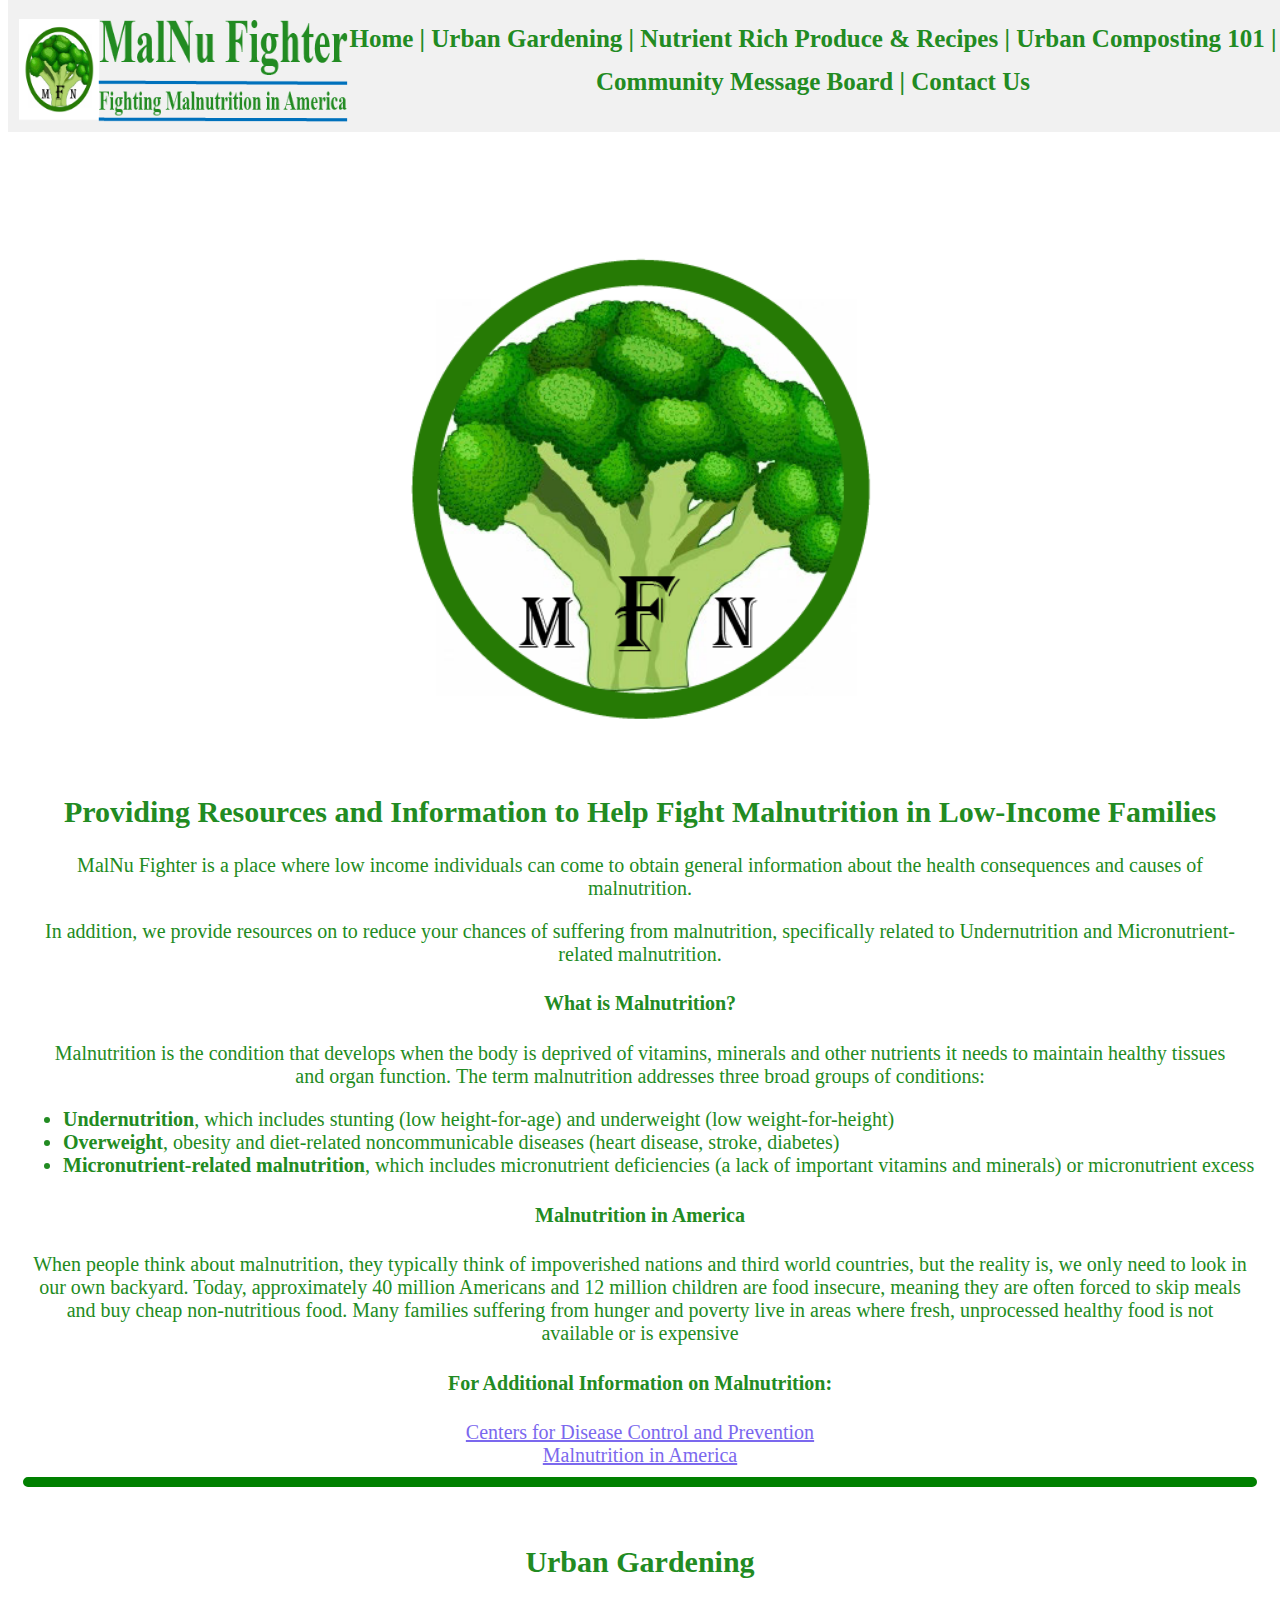
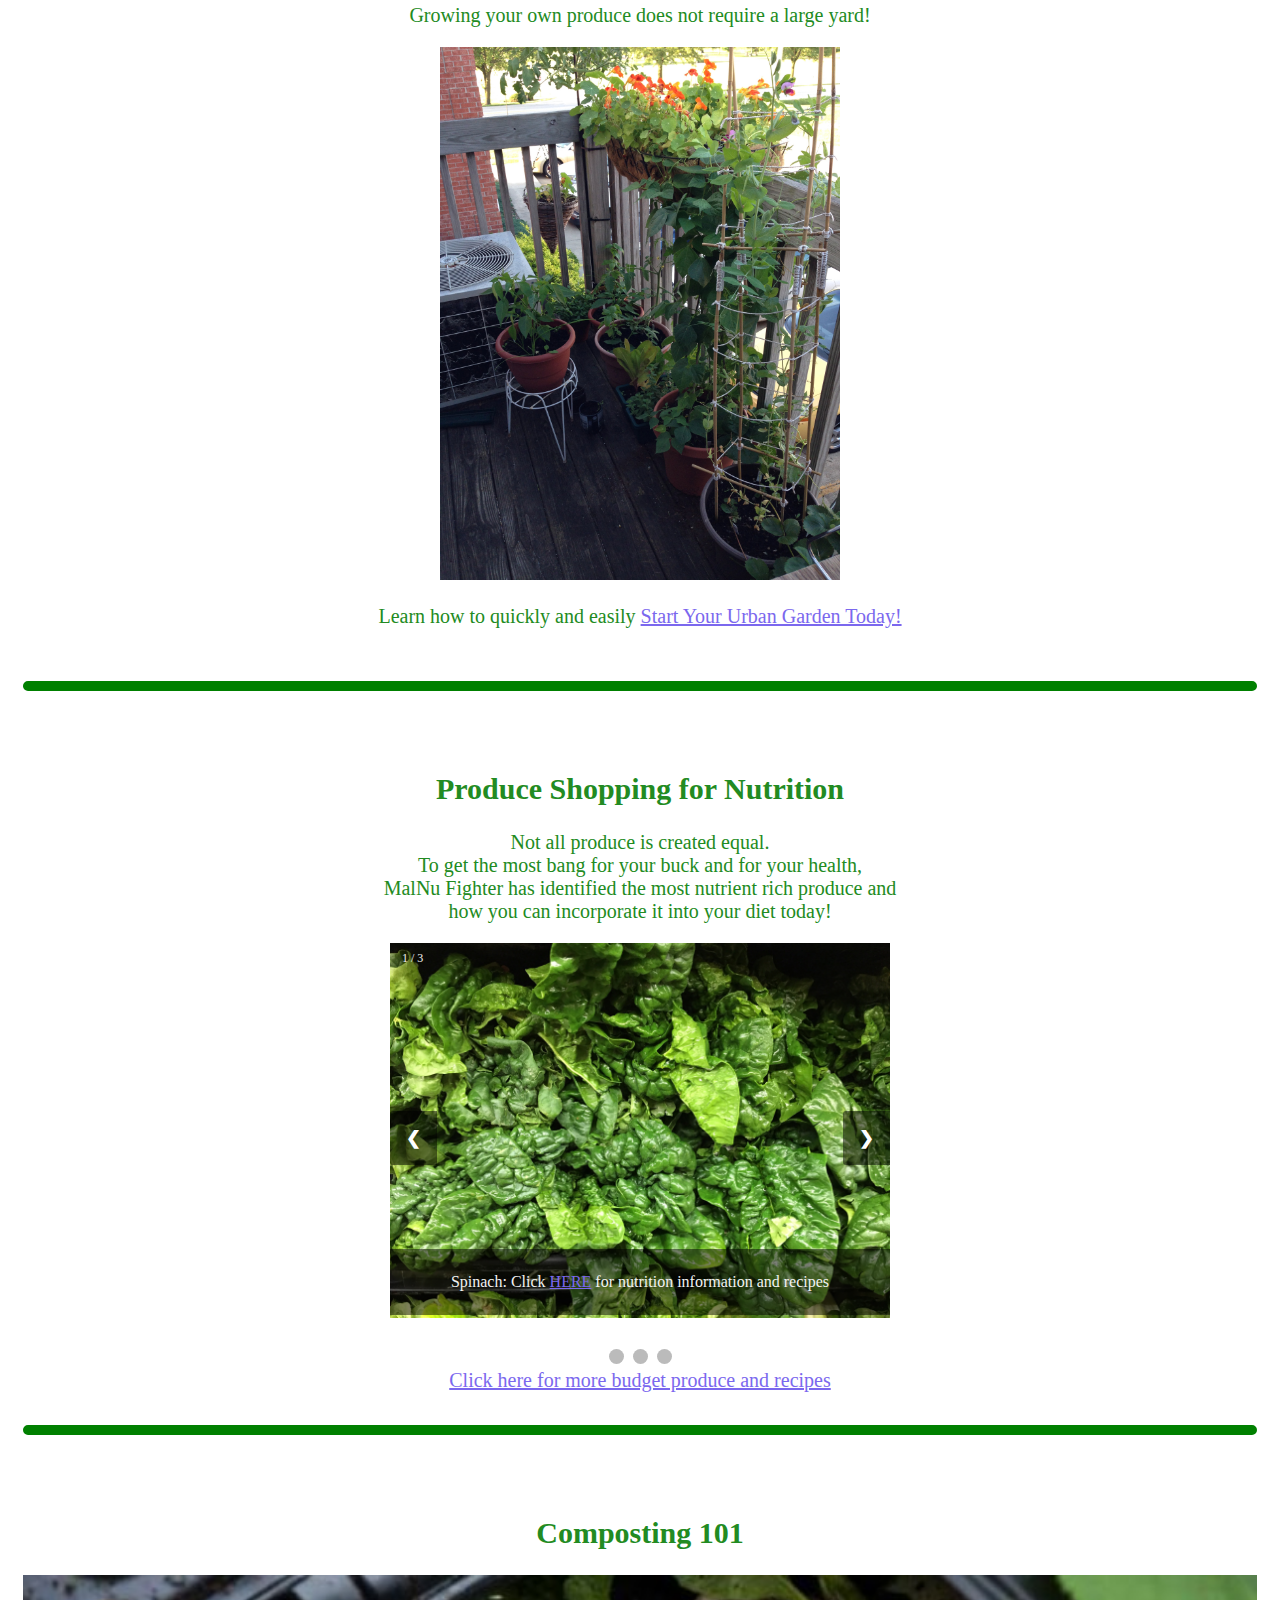
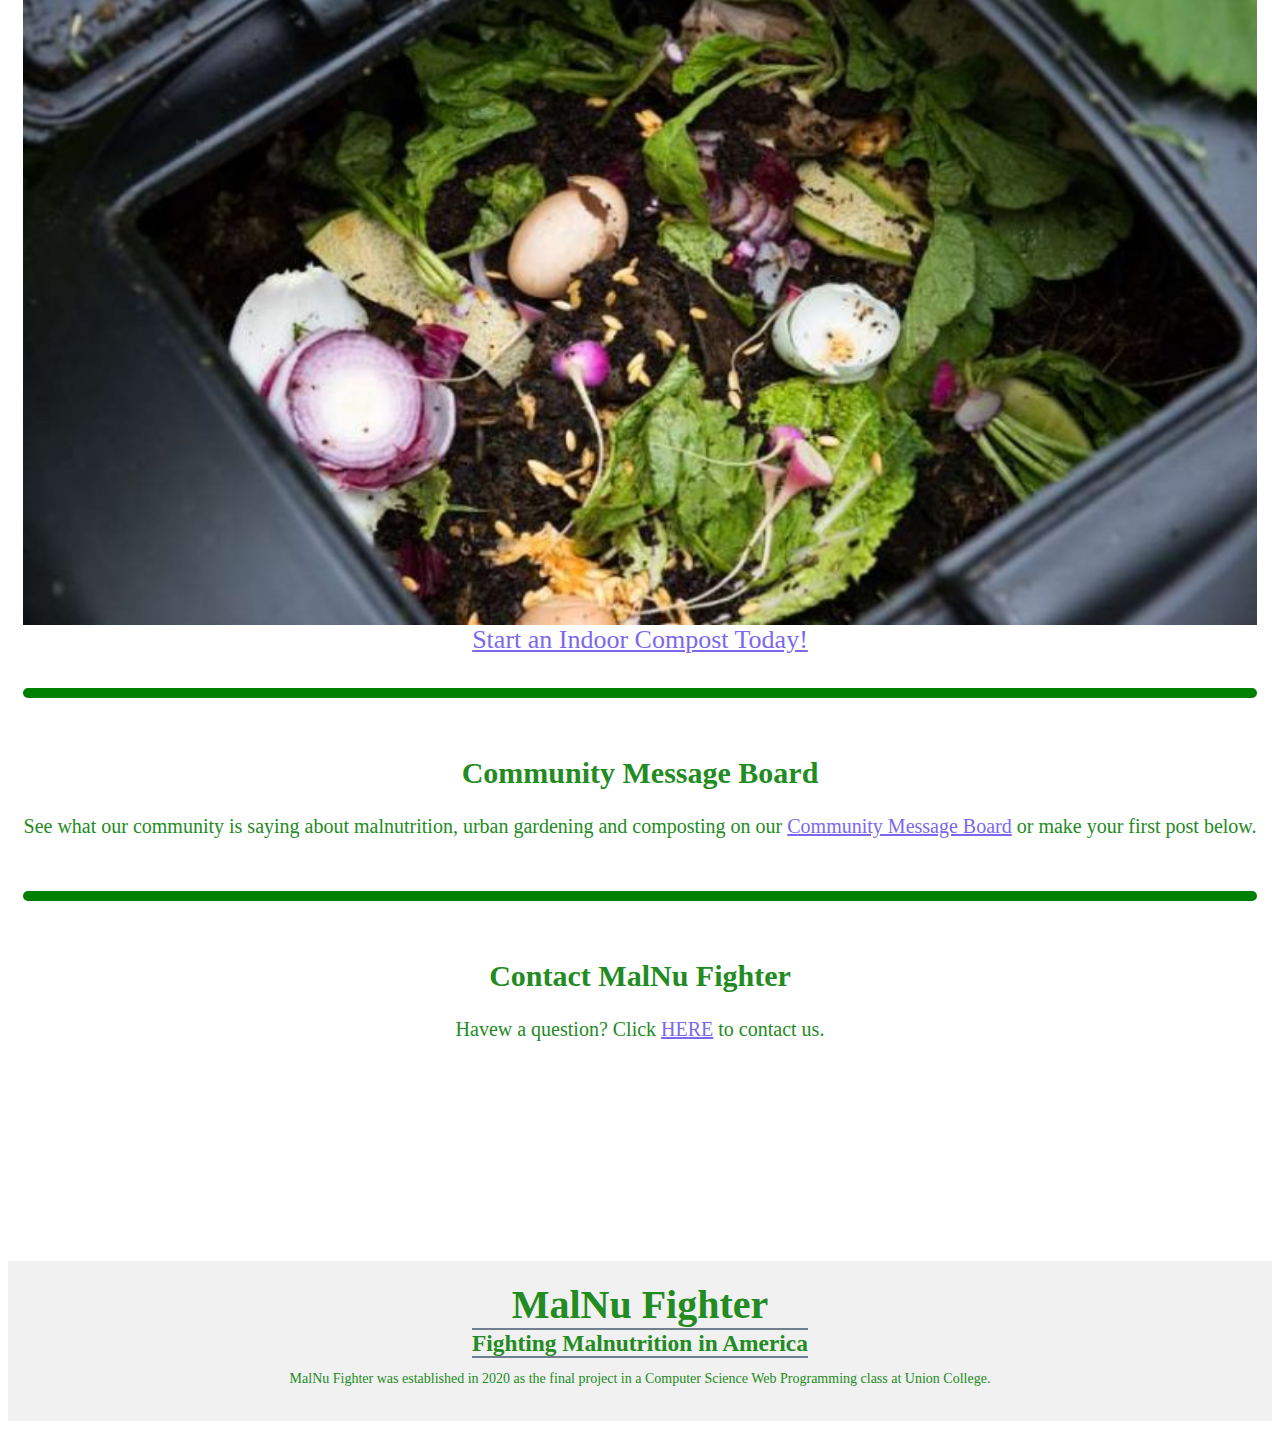
<file: MalNuFighter_Website/index.html>
<!DOCTYPE html>
<html lang="en">
<head>
    <meta charset="UTF-8">
    <title>MalNu Fighter</title>
    <link rel="icon" href="MalNu%20Logo.png">
    <meta name="viewport" content="width=device-width, initial-scale=1.0">
    <link href="FinalProject_MalNuFighter_Benjamin_May.css" rel="stylesheet">
    <script src="FinalProject_MalNuFighter_Benjamin_May.js"></script>
</head>
<body>
<header id="header">
    <img src="MalNu_NameLogo2.png" alt="MalNu Logo" class="floatLeft" id="logo" width="330">
    <!-- test content -->
    <div id="hideButton" class="hide">
        <div class="dropdown">
            <button onclick="myFunction()" class="dropbtn">Menu</button>
            <div id="myDropdown" class="dropdown-content">
                <a href="index.html">Home</a>
                <a href="urbanGardening.html">Urban Gardening</a>
                <a href="produce.html">Nutrient Rich Produce & Recipes</a>
                <a href="compost.html">Urban Composting 101</a>
                <a href="messageBoard.html">Community Message Board</a>
                <a href="http://localhost/contactm.php">Contact Us</a>
            </div>
        </div>
    </div>
    <div id="hideMenu">
        <div class="visibleMenu">
            <div id="myVisibleMenu" class="menu-content">
                <a href="index.html">Home |</a>
                <a href="urbanGardening.html">Urban Gardening |</a>
                <a href="produce.html">Nutrient Rich Produce & Recipes |</a>
                <a href="compost.html">Urban Composting 101 |</a>
                <a href="messageBoard.html">Community Message Board |</a>
                <a href="http://localhost/contactm.php">Contact Us</a>
            </div>
        </div>
    </div>
</header>
<main>
    <img src="MalNu%20Logo.png" alt="MalNu Fighter Logo" width="550">
    <div>
    <h2>Providing Resources and Information to Help Fight Malnutrition in Low-Income Families</h2>
    <p>MalNu Fighter is a place where low income individuals can come to obtain general information about the health
        consequences and causes of malnutrition.</p>
    <p>In addition, we provide resources on to reduce your chances of suffering from malnutrition,
        specifically related to Undernutrition and Micronutrient-related malnutrition.</p>
    <h4>What is Malnutrition?</h4>
    <p>Malnutrition is the condition that develops when the body is deprived of vitamins, minerals and other nutrients
        it needs to maintain healthy tissues and organ function. The term malnutrition addresses three broad groups
        of conditions:</p>
        <ul style="text-align: left">
            <li><strong>Undernutrition</strong>, which includes stunting (low height-for-age) and underweight
                (low weight-for-height)</li>
            <li><strong>Overweight</strong>, obesity and diet-related noncommunicable diseases
                (heart disease, stroke, diabetes)</li>
            <li><strong>Micronutrient-related malnutrition</strong>, which includes micronutrient deficiencies
                (a lack of important vitamins and minerals) or micronutrient excess</li>
        </ul>
    <h4>Malnutrition in America</h4>
    <p>When people think about malnutrition, they typically think of impoverished nations and third world countries,
        but the reality is, we only need to look in our own backyard. Today, approximately 40 million Americans and 12
        million children are food insecure, meaning they are often forced to skip meals and buy cheap non-nutritious
        food. Many families suffering from hunger and poverty live in areas where fresh, unprocessed healthy food is not
        available or is expensive </p>
    <h4>For Additional Information on Malnutrition:</h4>
        <a href="https://www.cdc.gov/obesity/data/adult.html" class="confirmation" target="_blank"
           onclick="return confirm('You are about to leave MalNu Fighter. Do you wish to continue?')">
            Centers for Disease Control and Prevention</a><br>
        <a href="https://www.focusforhealth.org/malnutrition/" class="confirmation" target="_blank"
           onclick="return confirm('You are about to leave MalNu Fighter. Do you wish to continue?')">
            Malnutrition in America</a>
    </div>
    <hr class="greenLine">
    <div>
        <br>
        <h2>Urban Gardening</h2>
        <p>Growing your own produce does not require a large yard!</p>
        <img src="urbanGarden1.jpg" alt="Urban Garden Pots" width="400"><br>
        <p>Learn how to quickly and easily <span><a href="urbanGardening.html">Start Your Urban Garden Today!</a>
        </span></p>
        <!-- Highlighted how-to urban gardening video (possibly cycling videos w/ topics) and link to how-to page -->
    </div>
    <br>
    <hr class="greenLine">
    <br>
    <div>
        <br>
        <h2>Produce Shopping for Nutrition</h2>
        <p>Not all produce is created equal.<br>To get the most bang for your buck and for your health,<br>MalNu Fighter
            has identified the most nutrient rich produce and<br>how you can incorporate it into your diet today!</p>
        <!-- Slideshow container -->
        <div class="slideshow-container">
            <!-- Full-width images with number and caption text -->
            <div class="mySlides fade" id="firstSlide">
                <div class="numbertext">1 / 3</div>
                <img src="Spinach.JPG" alt="spinach" style="width:100%">
                <div class="text">
                    <p>Spinach: Click <span><a href="produce.html#spinach">HERE</a></span>
                        for nutrition information and recipes</p>
                </div>
            </div>

            <div class="mySlides fade" id="secondSlide">
                <div class="numbertext">2 / 3</div>
                <img src="Carrots1.JPG" style="width:100%">
                <div class="text">
                    <p>Carrots: Click <span><a href="produce.html#carrots">HERE</a></span>
                        for nutrition information and recipes</p>
                </div>
            </div>

            <div class="mySlides fade" id="thirdSlide">
                <div class="numbertext">3 / 3</div>
                <img src="Broccoli.JPG" style="width:100%">
                <div class="text">
                    <p>Broccoli: Click <span><a href="produce.html#broccoli">HERE</a></span>
                        for nutrition information and recipes</p>
                </div>
            </div>

            <!-- Next and previous buttons -->
            <a class="prev" onclick="plusSlides(-1)">&#10094;</a>
            <a class="next" onclick="plusSlides(1)">&#10095;</a>
        </div>
        <br>

        <!-- The dots/circles -->
        <div style="text-align:center">
            <span class="dot" onclick="currentSlide(1)"></span>
            <span class="dot" onclick="currentSlide(2)"></span>
            <span class="dot" onclick="currentSlide(3)"></span>
        </div>
        <a href="produce.html">Click here for more budget produce and recipes</a><br>
    </div>
    <br>
    <hr class="greenLine">
    <br>
    <div>
        <br>
        <h2>Composting 101</h2>
        <div class="imgContainer">
            <!-- Image from https://www.greenandvibrant.com -->
            <img src="compostMain.jpg" alt="Composting" class="image" style="width:100%">
            <div class="imgMiddle">
                <div class="imgText"><p>Compost is the very best substrate for growing vegetables.<br>It is much better
                    than topsoil or potting soil and best of all, it's FREE!</p></div>
            </div>
        </div>
        <a href="compost.html" style="font-size: 26px">Start an Indoor Compost Today!</a>
    </div>
    <br>
    <hr class="greenLine">
    <br>
    <div>
        <h2>Community Message Board</h2>
        <p>See what our community is saying about malnutrition, urban gardening and composting on our
            <span><a href="messageBoard.html">Community Message Board</a></span> or make your first post below.</p>
    </div>
    <br>
    <hr class="greenLine">
    <br>
    <div>
        <h2>Contact MalNu Fighter</h2>
        <p>Havew a question? Click <a href="http://localhost/contactm.php">HERE</a> to contact us.</p>
    </div>
</main>
<footer>
    <h1>MalNu Fighter</h1>
    <h3>Fighting Malnutrition in America</h3>
    <p>MalNu Fighter was established in 2020 as the final project in a Computer Science Web Programming
    class at Union College.</p>
</footer>
</body>
</html>
</file>
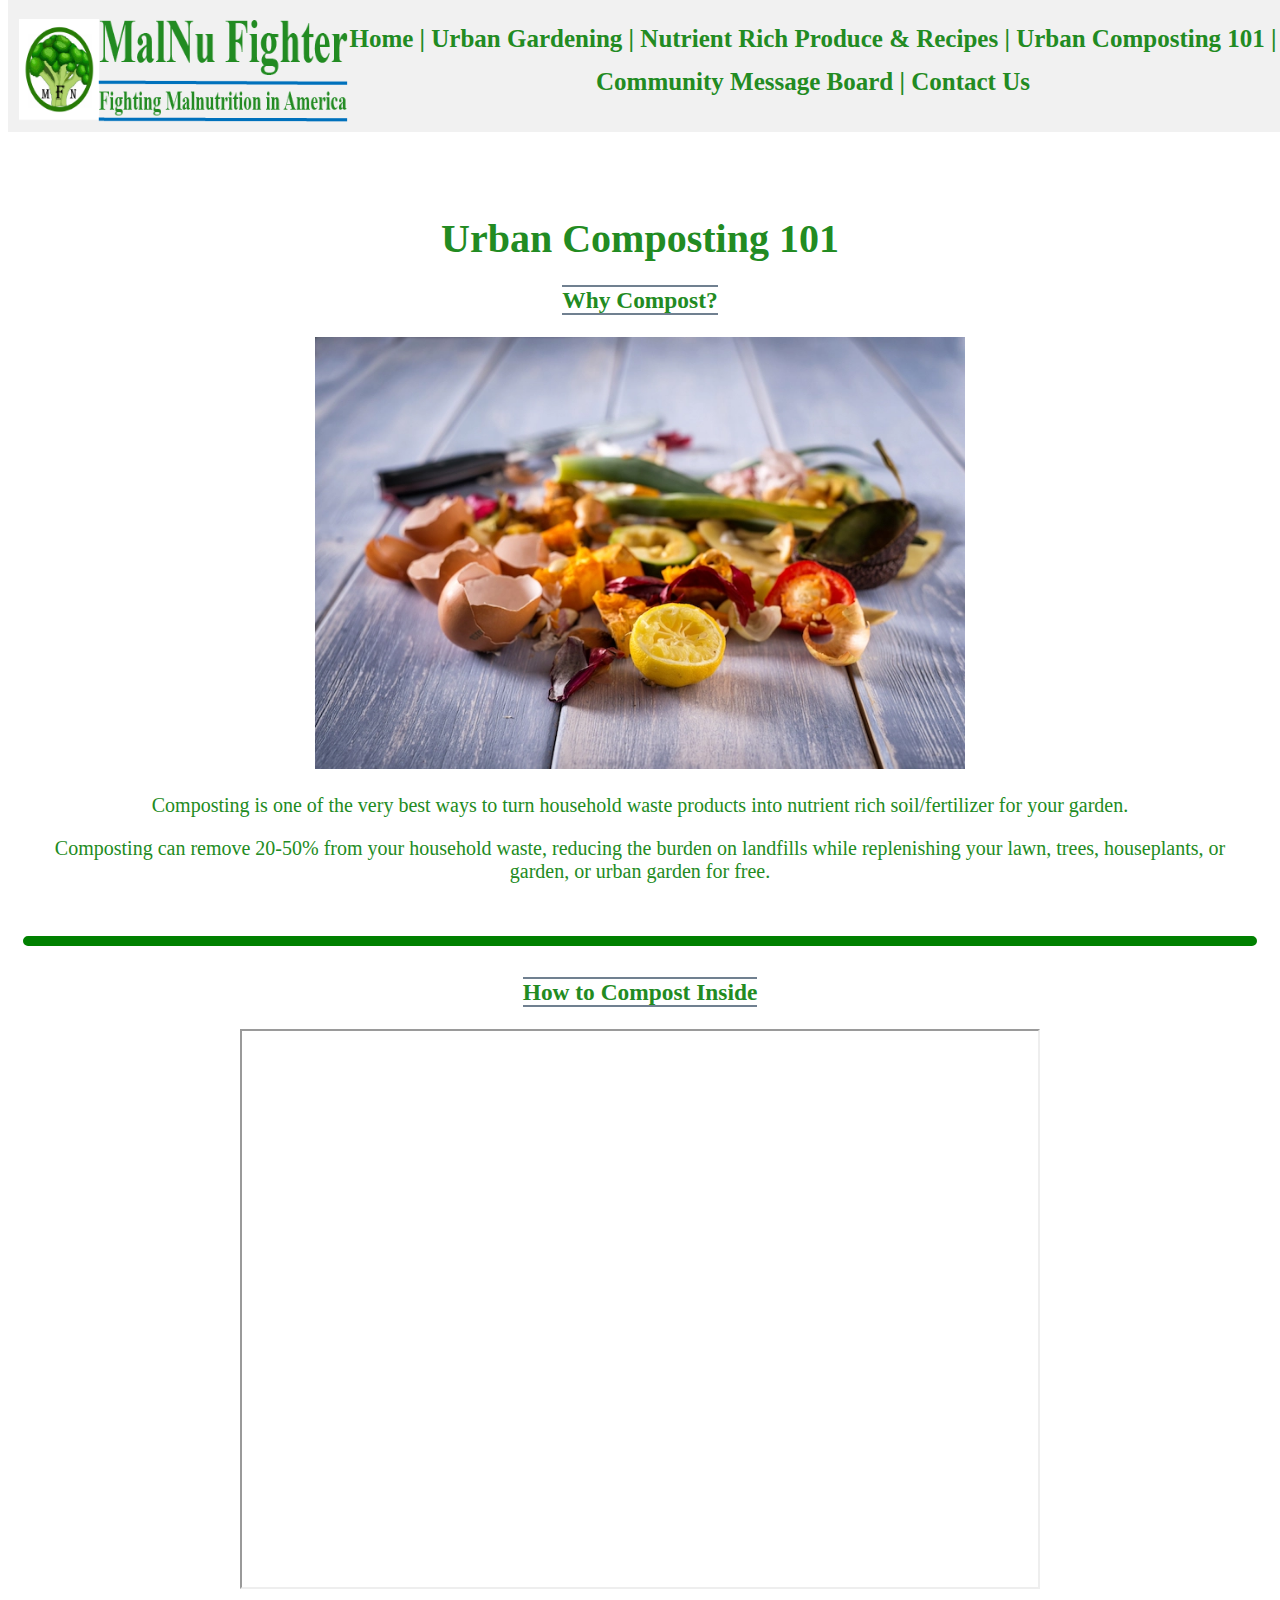
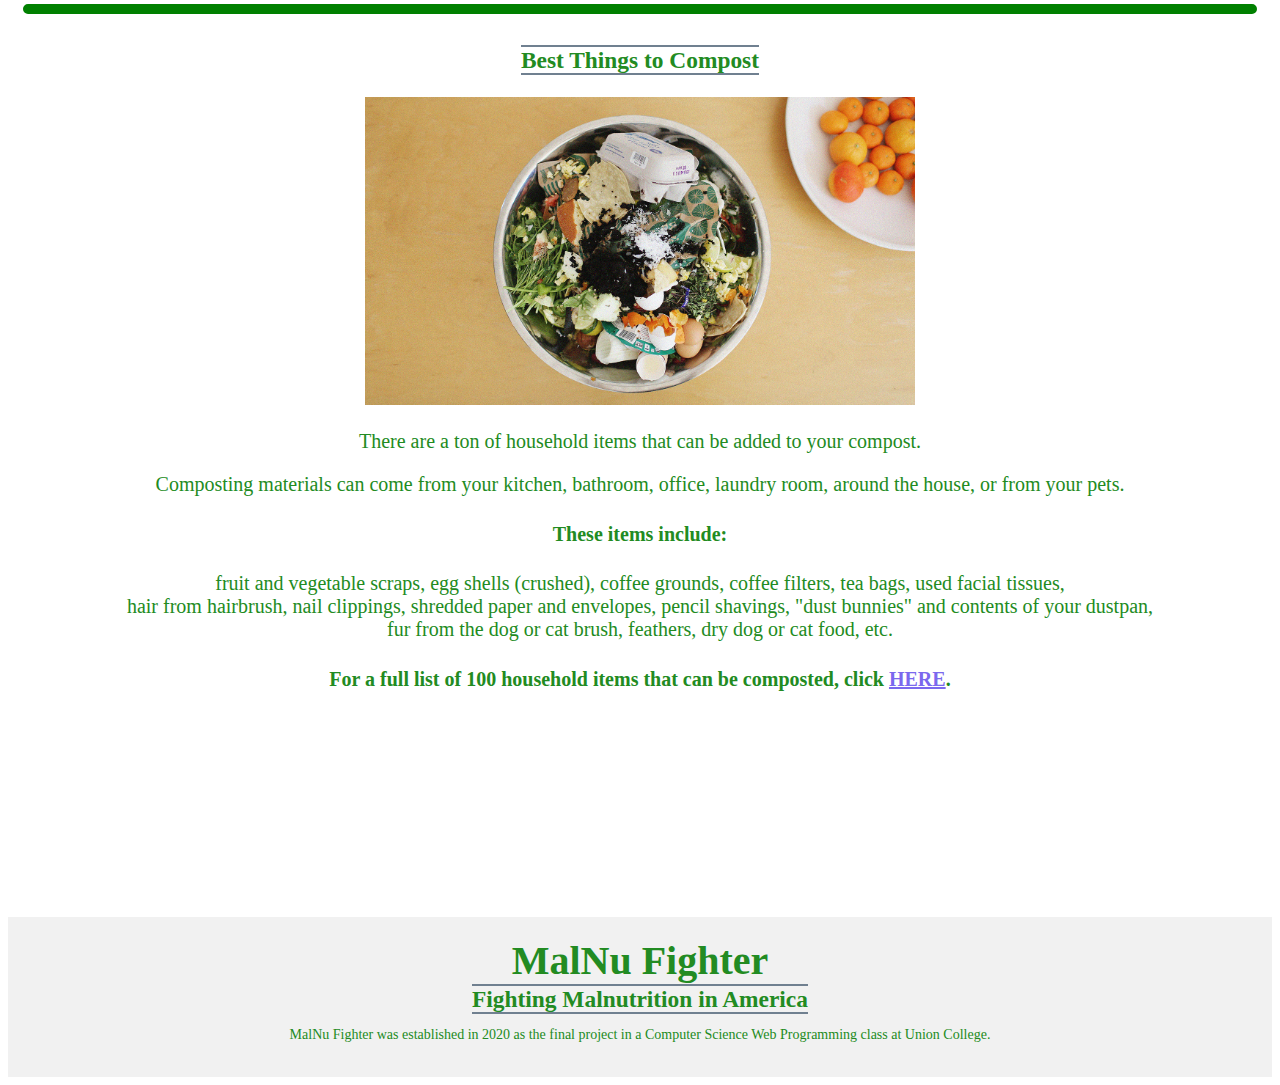
<file: MalNuFighter_Website/compost.html>
<!DOCTYPE html>
<html lang="en">
<head>
    <meta charset="UTF-8">
    <title>Urban Composting 101</title>
    <link rel="icon" href="MalNu%20Logo.png">
    <link href="FinalProject_MalNuFighter_Benjamin_May.css" rel="stylesheet">
    <script src="FinalProject_MalNuFighter_Benjamin_May.js"></script>
    <meta name="viewport" content="width=device-width, initial-scale=1.0">
</head>
<body>
<header id="header">
    <img src="MalNu_NameLogo2.png" alt="MalNu Logo" class="floatLeft" id="logo" width="330">
    <!-- test content -->
    <div id="hideButton" class="hide">
        <div class="dropdown">
            <button onclick="myFunction()" class="dropbtn">Menu</button>
            <div id="myDropdown" class="dropdown-content"> <!-- test content2 -->
                <a href="index.html">Home</a>
                <a href="urbanGardening.html">Urban Gardening</a>
                <a href="produce.html">Nutrient Rich Produce & Recipes</a>
                <a href="compost.html">Urban Composting 101</a>
                <a href="messageBoard.html">Community Message Board</a>
                <a href="http://localhost/contactm.php">Contact Us</a>
            </div>
        </div>
    </div>
    <!-- REMOVE IF MENU SWITCH DOES NOT WORK -->
    <div id="hideMenu">
        <div class="visibleMenu">
            <div id="myVisibleMenu" class="menu-content">
                <a href="index.html">Home |</a>
                <a href="urbanGardening.html">Urban Gardening |</a>
                <a href="produce.html">Nutrient Rich Produce & Recipes |</a>
                <a href="compost.html">Urban Composting 101 |</a>
                <a href="messageBoard.html">Community Message Board |</a>
                <a href="http://localhost/contactm.php">Contact Us</a>
            </div>
        </div>
    </div>
</header>
<main>
    <h1>Urban Composting 101</h1><br>
    <h3>Why Compost?</h3><br><br>
    <!-- Image from https://mymodernmet.com/austin-food-waste-law/ -->
    <img src="compostImage.jpg" alt="Compost" width="650">
    <p>Composting is one of the very best ways to turn household waste products into nutrient rich soil/fertilizer for
        your garden.</p>
    <p>Composting can remove 20-50% from your household waste, reducing the burden on landfills while replenishing
        your lawn, trees, houseplants, or garden, or urban garden for free.</p>
    <br>
    <hr class="greenLine">
    <br>
    <h3>How to Compost Inside</h3><br><br>
    <!-- VIDEO -->
    <iframe width="800" height="560" src="https://www.youtube.com/embed/Mt3jcW6iwQY"
            allow="accelerometer; autoplay; encrypted-media; gyroscope; picture-in-picture" allowfullscreen></iframe>
    <br>
    <hr class="greenLine">
    <br>
    <h3>Best Things to Compost</h3><br><br>
    <!-- Image from http://trashisfortossers.com/compost-lets-break-it-down-literally/ -->
    <img src="compostMaterials.jpg" alt="Compost Ingredients" width="550">
    <p>There are a ton of household items that can be added to your compost.</p>
    <p>Composting materials can come from your kitchen, bathroom, office, laundry room, around the house,
        or from your pets.</p>
    <h4>These items include:</h4>
    <p>fruit and vegetable scraps, egg shells (crushed), coffee grounds, coffee filters, tea bags, used facial tissues,
        <br>hair from hairbrush, nail clippings, shredded paper and envelopes, pencil shavings, "dust bunnies" and
        contents of your dustpan,<br>fur from the dog or cat brush, feathers, dry dog or cat food, etc.</p>
    <h4>For a full list of 100 household items that can be composted, click
        <a href="https://www.smallfootprintfamily.com/100-things-you-can-compost" class="confirmation" target="_blank"
           onclick="return confirm('You are about to leave MalNu Fighter. Do you wish to continue?')">HERE</a>.</h4>
</main>
<footer>
    <h1>MalNu Fighter</h1>
    <h3>Fighting Malnutrition in America</h3>
    <p>MalNu Fighter was established in 2020 as the final project in a Computer Science Web Programming
        class at Union College.</p>
</footer>
</body>
</html>
</file>
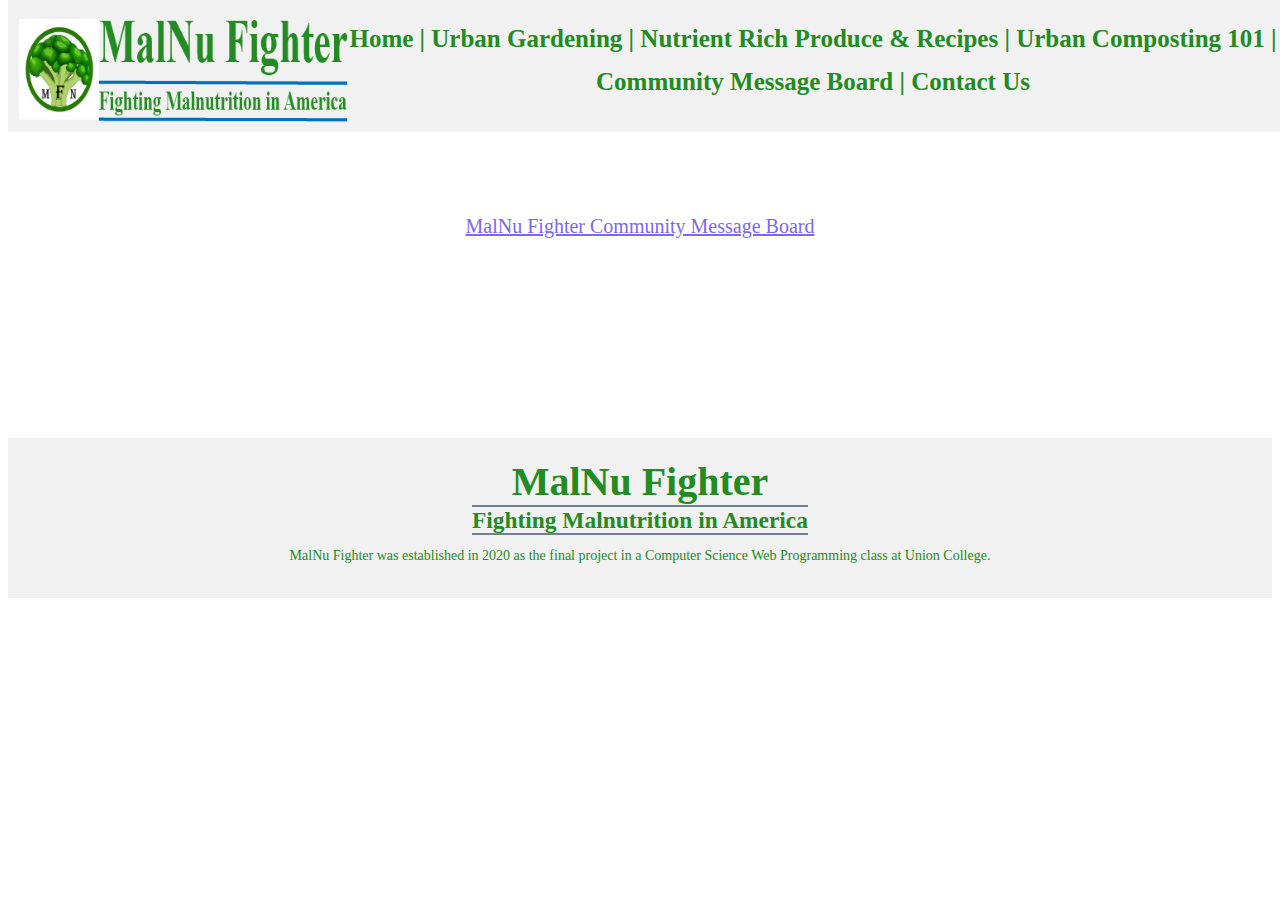
<file: MalNuFighter_Website/messageBoard.html>
<!DOCTYPE html>
<html lang="en">
<head>
    <meta charset="UTF-8">
    <title>Community Message Board</title>
    <link rel="icon" href="MalNu%20Logo.png">
    <link href="FinalProject_MalNuFighter_Benjamin_May.css" rel="stylesheet">
    <script src="FinalProject_MalNuFighter_Benjamin_May.js"></script>
    <meta name="viewport" content="width=device-width, initial-scale=1.0">
</head>
<body>
<header id="header">
    <img src="MalNu_NameLogo2.png" alt="MalNu Logo" class="floatLeft" id="logo" width="330">
    <!-- test content -->
    <div id="hideButton" class="hide">
        <div class="dropdown">
            <button onclick="myFunction()" class="dropbtn">Menu</button>
            <div id="myDropdown" class="dropdown-content">
                <a href="index.html">Home</a>
                <a href="urbanGardening.html">Urban Gardening</a>
                <a href="produce.html">Nutrient Rich Produce & Recipes</a>
                <a href="compost.html">Urban Composting 101</a>
                <a href="messageBoard.html">Community Message Board</a>
                <a href="http://localhost/contactm.php">Contact Us</a>
            </div>
        </div>
    </div>
    <div id="hideMenu">
        <div class="visibleMenu">
            <div id="myVisibleMenu" class="menu-content">
                <a href="index.html">Home |</a>
                <a href="urbanGardening.html">Urban Gardening |</a>
                <a href="produce.html">Nutrient Rich Produce & Recipes |</a>
                <a href="compost.html">Urban Composting 101 |</a>
                <a href="messageBoard.html">Community Message Board |</a>
                <a href="http://localhost/contactm.php">Contact Us</a>
            </div>
        </div>
    </div>
</header>
<main>
    <a id="nabblelink" href="http://community-message-board.196859.n8.nabble.com/">
        MalNu Fighter Community Message Board</a>
    <script src="http://community-message-board.196859.n8.nabble.com/embed/f1"></script>
</main>
<footer>
    <h1>MalNu Fighter</h1>
    <h3>Fighting Malnutrition in America</h3>
    <p>MalNu Fighter was established in 2020 as the final project in a Computer Science Web Programming
        class at Union College.</p>
</footer>
</body>
</html>
</file>
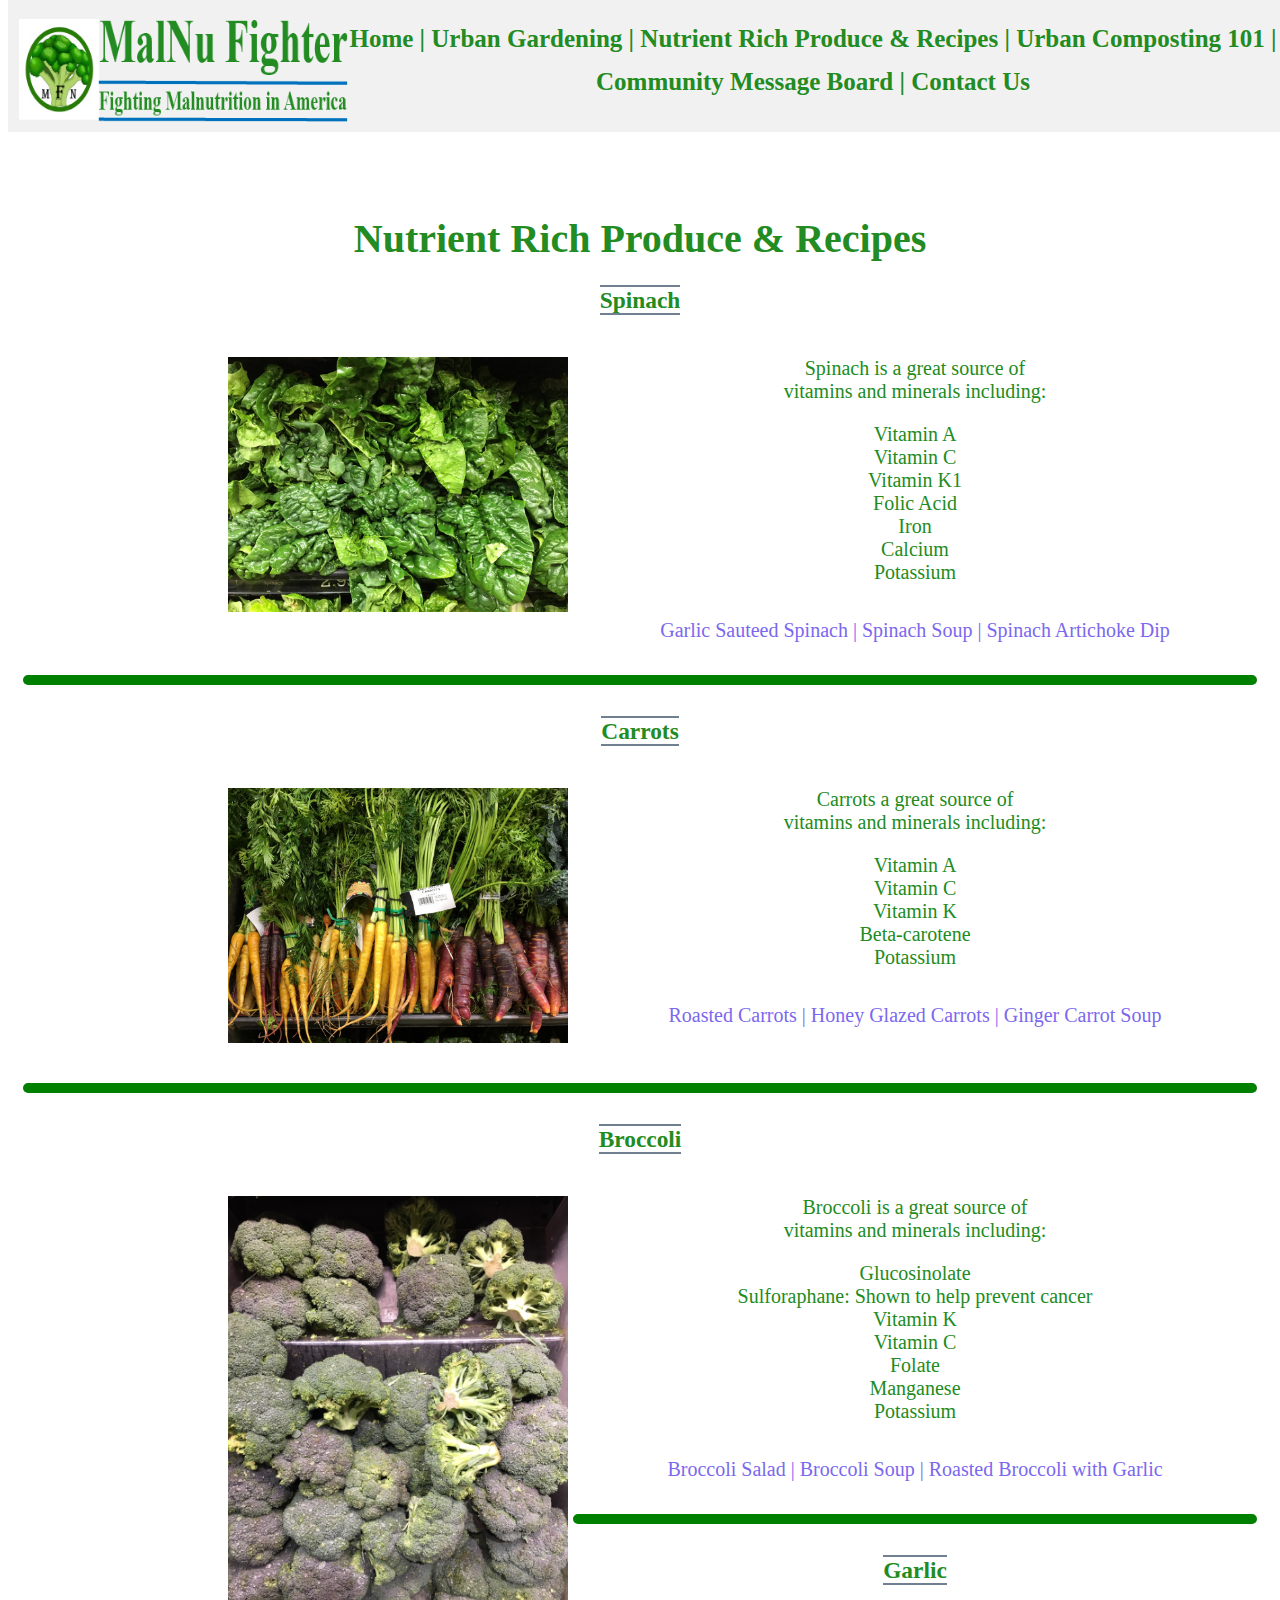
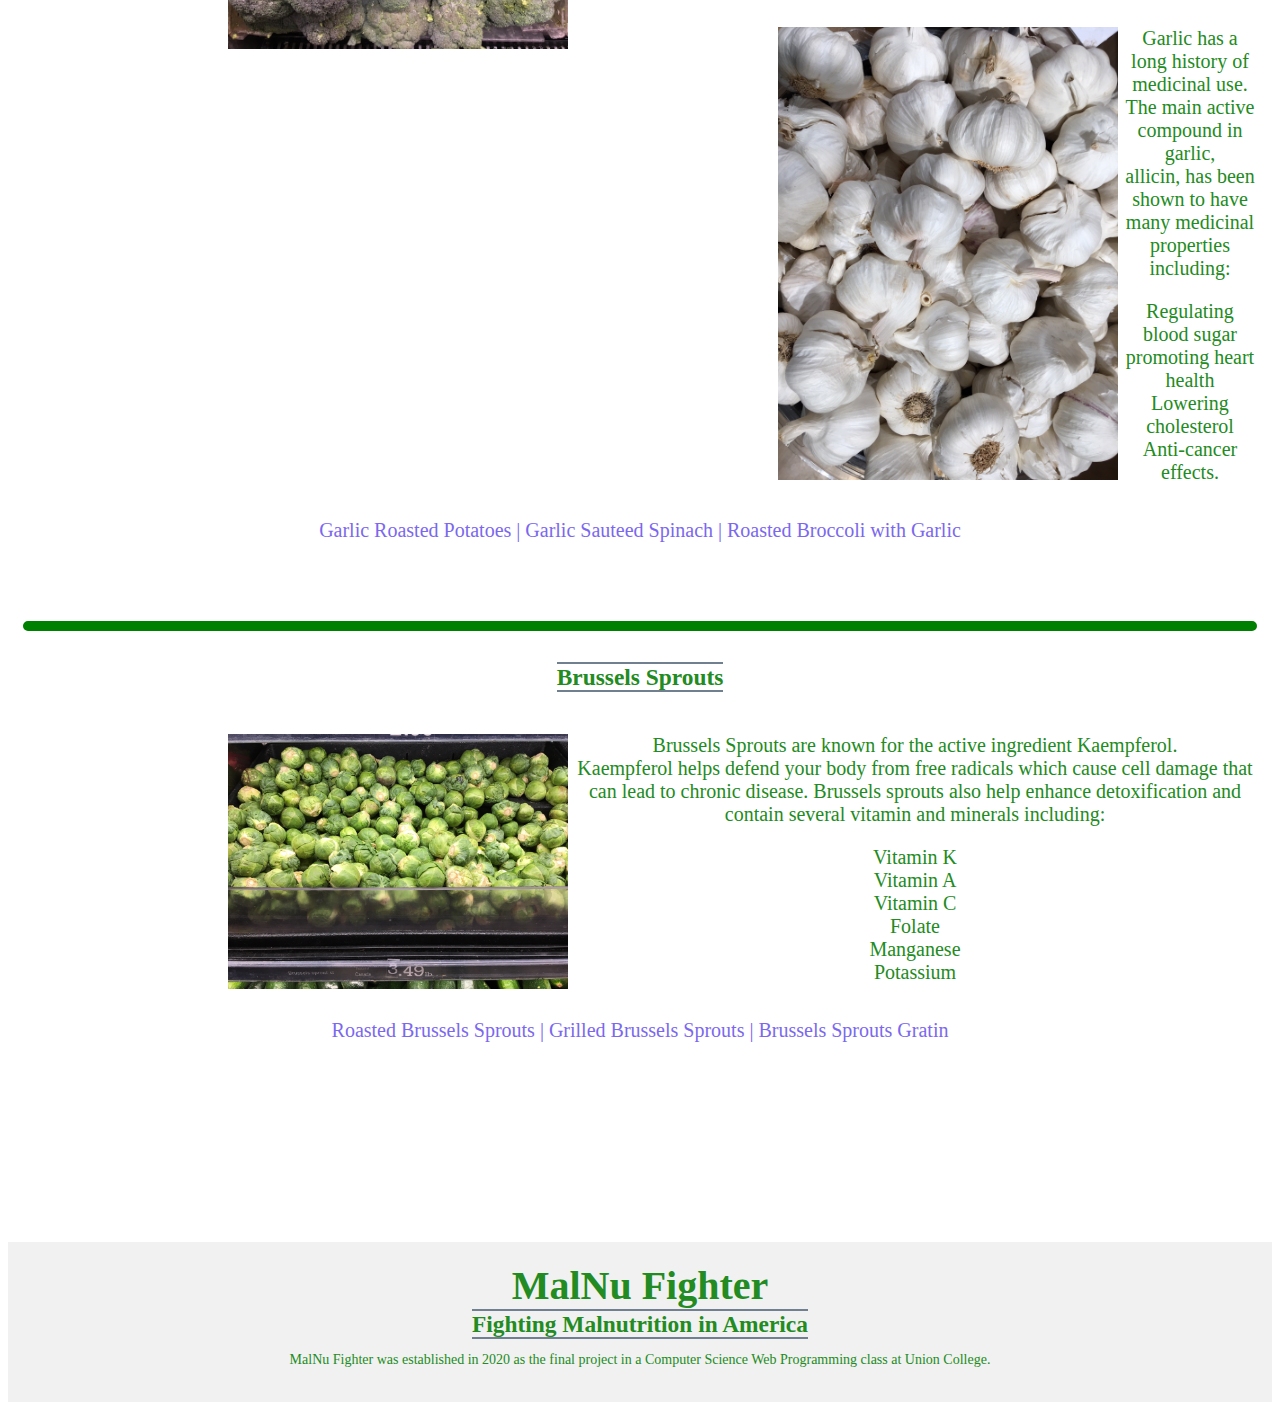
<file: MalNuFighter_Website/produce.html>
<!DOCTYPE html>
<html lang="en">
<head>
    <meta charset="UTF-8">
    <title>Budget Produce & Recipes</title>
    <link rel="icon" href="MalNu%20Logo.png">
    <link href="FinalProject_MalNuFighter_Benjamin_May.css" rel="stylesheet">
    <script src="FinalProject_MalNuFighter_Benjamin_May.js"></script>
    <meta name="viewport" content="width=device-width, initial-scale=1.0">
</head>
<body>
<header id="header">
    <img src="MalNu_NameLogo2.png" alt="MalNu Logo" class="floatLeft" id="logo" width="330">
    <!-- test content -->
    <div id="hideButton" class="hide">
        <div class="dropdown">
            <button onclick="myFunction()" class="dropbtn">Menu</button>
            <div id="myDropdown" class="dropdown-content">
                <a href="index.html">Home</a>
                <a href="urbanGardening.html">Urban Gardening</a>
                <a href="produce.html">Nutrient Rich Produce & Recipes</a>
                <a href="compost.html">Urban Composting 101</a>
                <a href="messageBoard.html">Community Message Board</a>
                <a href="http://localhost/contactm.php">Contact Us</a>
            </div>
        </div>
    </div>
    <div id="hideMenu">
        <div class="visibleMenu">
            <div id="myVisibleMenu" class="menu-content">
                <a href="index.html">Home |</a>
                <a href="urbanGardening.html">Urban Gardening |</a>
                <a href="produce.html">Nutrient Rich Produce & Recipes |</a>
                <a href="compost.html">Urban Composting 101 |</a>
                <a href="messageBoard.html">Community Message Board |</a>
                <a href="http://localhost/contactm.php">Contact Us</a>
            </div>
        </div>
    </div>
</header>
<main>
    <h1>Nutrient Rich Produce & Recipes</h1>
    <br>
    <div>
        <h3 id="spinach">Spinach</h3><br><br>
        <p><img style="padding: 0 5px; margin-left: 200px; float: left" src="Spinach.JPG" alt="Fresh Spinach" width="350"></p>
        <p style="margin-top: 20px"></p>
        <div>
            <p>Spinach is a great source of<br>vitamins and minerals including:</p>
            <p>Vitamin A<br>Vitamin C<br>Vitamin K1<br>Folic Acid<br>Iron<br>Calcium<br>Potassium</p>
        </div>
        <div class="recipes">
            <a href="https://www.foodnetwork.com/recipes/ina-garten/garlic-sauteed-spinach-recipe-1944598"
               target="_blank" onclick="return confirm('You are about to leave MalNu Fighter. Do you wish to continue?')">
                Garlic Sauteed Spinach |</a>
            <a href="https://www.foodnetwork.com/recipes/ree-drummond/spinach-soup-2684320" target="_blank"
               onclick="return confirm('You are about to leave MalNu Fighter. Do you wish to continue?')">
                Spinach Soup |</a>
            <a href="https://www.foodnetwork.com/recipes/alton-brown/hot-spinach-and-artichoke-dip-recipe-1912620"
               target="_blank" onclick="return confirm('You are about to leave MalNu Fighter. Do you wish to continue?')">
                Spinach Artichoke Dip</a>
        </div>
    </div>
    <br>
    <hr class="greenLine">
    <br>
    <div>
        <h3 id="carrots">Carrots</h3><br><br>
        <p><img style="padding: 0 5px; margin-left: 200px; float: left" src="Carrots1.JPG" alt="Carrots" width="350"></p>
        <p style="margin-top: 20px"></p>
        <div>
            <p>Carrots a great source of<br>vitamins and minerals including:</p>
            <p>Vitamin A<br>Vitamin C<br>Vitamin K<br>Beta-carotene<br>Potassium</p>
        </div>
        <div class="recipes">
            <a href="https://www.foodnetwork.com/recipes/ina-garten/roasted-carrots-recipe-1940444" target="_blank"
               onclick="return confirm('You are about to leave MalNu Fighter. Do you wish to continue?')">
                Roasted Carrots |</a>
            <a href="https://www.foodnetwork.com/recipes/sunny-anderson/honey-glazed-carrots-recipe-1938783"
               target="_blank" onclick="return confirm('You are about to leave MalNu Fighter. Do you wish to continue?')">
                Honey Glazed Carrots |</a>
            <a href="https://www.foodnetwork.com/recipes/ginger-carrot-soup-recipe-1915535" target="_blank"
               onclick="return confirm('You are about to leave MalNu Fighter. Do you wish to continue?')">
                Ginger Carrot Soup</a>
        </div>
    </div>
    <br>
    <br>
    <hr class="greenLine">
    <br>
    <div>
        <h3 id="broccoli">Broccoli</h3><br><br>
        <p><img style="padding: 0 5px; margin-left: 200px; float: left" src="Broccoli.JPG" alt="Broccoli" width="350"></p>
        <p style="margin-top: 20px"></p>
        <div>
            <p>Broccoli is a great source of<br>vitamins and minerals including:</p>
            <p>Glucosinolate<br>Sulforaphane: Shown to help prevent cancer<br>Vitamin K<br>Vitamin C<br>Folate<br>
                Manganese<br>Potassium</p>
        </div>
        <div class="recipes">
            <a href="https://www.foodnetwork.com/recipes/trisha-yearwood/broccoli-salad-2065359" target="_blank"
               onclick="return confirm('You are about to leave MalNu Fighter. Do you wish to continue?')">
                Broccoli Salad |</a>
            <a href="https://www.foodnetwork.com/recipes/broccoli-soup-recipe-1939326" target="_blank"
               onclick="return confirm('You are about to leave MalNu Fighter. Do you wish to continue?')">
                Broccoli Soup |</a>
            <a href="https://www.foodnetwork.com/recipes/food-network-kitchen/roasted-broccoli-with-garlic-recipe-1928248"
               target="_blank" onclick="return confirm('You are about to leave MalNu Fighter. Do you wish to continue?')">
                Roasted Broccoli with Garlic</a>
        </div>
    </div>
    <br>
    <hr class="greenLine">
    <br>
    <div>
        <h3 id="garlic">Garlic</h3><br><br>
        <p><img style="padding: 0 5px; margin-left: 200px; float: left" src="Garlic.JPG" alt="Garlic" width="350"></p>
        <p style="margin-top: 20px"></p>
        <div>
            <p>Garlic has a long history of medicinal use. The main active compound in garlic,<br>allicin, has been
                shown to have many medicinal properties including:</p>
                <p>Regulating blood sugar<br>promoting heart health<br>Lowering cholesterol<br>Anti-cancer effects.</p>
        </div>
        <div class="recipes">
            <a href="https://www.foodnetwork.com/recipes/ina-garten/garlic-roasted-potatoes-recipe-1913067" target="_blank"
               onclick="return confirm('You are about to leave MalNu Fighter. Do you wish to continue?')">
                Garlic Roasted Potatoes |</a>
            <a href="https://www.foodnetwork.com/recipes/ina-garten/garlic-sauteed-spinach-recipe-1944598" target="_blank"
               onclick="return confirm('You are about to leave MalNu Fighter. Do you wish to continue?')">
                Garlic Sauteed Spinach |</a>
            <a href="https://www.foodnetwork.com/recipes/food-network-kitchen/roasted-broccoli-with-garlic-recipe-1928248"
               target="_blank" onclick="return confirm('You are about to leave MalNu Fighter. Do you wish to continue?')">
                Roasted Broccoli with Garlic</a>
        </div>
    </div>
    <br>
    <br>
    <br>
    <hr class="greenLine">
    <br>
    <div>
        <h3 id="bSprouts">Brussels Sprouts</h3><br><br>
        <p><img style="padding: 0 5px; margin-left: 200px; float: left" src="brusselsSprouts.JPG" alt="Brussels Sprouts" width="350"></p>
        <p style="margin-top: 20px"></p>
        <div>
            <p>Brussels Sprouts are known for the active ingredient Kaempferol.<br>Kaempferol helps defend your body
                from free radicals which cause cell damage that can lead to chronic disease. Brussels sprouts also
                help enhance detoxification and contain several vitamin and minerals including:</p>
            <p>Vitamin K<br>Vitamin A<br>Vitamin C<br>Folate<br>Manganese<br>Potassium</p>
        </div>
        <div class="recipes">
            <a href="https://www.foodnetwork.com/recipes/ina-garten/roasted-brussels-sprouts-recipe2-1941953"
               target="_blank" onclick="return confirm('You are about to leave MalNu Fighter. Do you wish to continue?')">
                Roasted Brussels Sprouts |</a>
            <a href="https://www.foodnetwork.com/recipes/alton-brown/grilled-brussels-sprouts-recipe-1944962"
               target="_blank" onclick="return confirm('You are about to leave MalNu Fighter. Do you wish to continue?')">
                Grilled Brussels Sprouts |</a>
            <a href="https://www.foodnetwork.com/recipes/brussels-sprouts-gratin-recipe-1973407" target="_blank"
               onclick="return confirm('You are about to leave MalNu Fighter. Do you wish to continue?')">
                Brussels Sprouts Gratin</a>
        </div>
    </div>
</main>
<footer>
    <h1>MalNu Fighter</h1>
    <h3>Fighting Malnutrition in America</h3>
    <p>MalNu Fighter was established in 2020 as the final project in a Computer Science Web Programming
        class at Union College.</p>
</footer>
</body>
</html>
</file>
<file: MalNuFighter_Website/FinalProject_MalNuFighter_Benjamin_May.css>
:root {
    background-color: white;
    color: forestgreen;
}
main {
    margin-top:200px;
    padding:15px 15px 200px;
    font-size:20px;
    text-align: center;
}
header {
    background-color: #f1f1f1;
    padding: 10px 10px;
    color: forestgreen;
    text-align: center;
    font-size: 25px;
    font-weight: bold;
    position: fixed;
    top: 0;
    width: 100%;
    transition: 0.2s;
    z-index: 999;
}
footer {
    background-color: #f1f1f1;
    padding: 20px 10px;
    color: forestgreen;
    text-align: center;
    font-size: 20px;
    font-weight: bold;
}
footer p {
    font-size: 14px;
    font-weight: normal;
}
footer.clear {
    clear: both;
}
nav a {
    padding: 0 25px;
}
nav {
    margin-top: 10px;
}
a:hover {
    color: gold;
}
a {
    color: mediumslateblue;
}

hr.greenLine {
    border: 5px solid green;
    border-radius: 5px;
}

.menu-content a {
    text-decoration: none;
    color: forestgreen;
    display: inline-block;
    padding-top: 15px;
}
.recipes a {
    text-decoration: none;
    color: mediumslateblue;
    display: inline-block;
    padding-top: 15px;
}
h1 {
    margin-top: 0;
    padding-top: 0;
    margin-bottom: 0;
    padding-bottom: 2px;
}
h3 {
    display: inline;
    border-top: 2px solid slategray;
    border-bottom: 2px solid slategray;
    margin-bottom: 5px;
}
.imgContainer {
    position: relative;
    width: 100%;
}
.image {
    opacity: 1;
    display: block;
    width: 100%;
    height: 650px;
    transition: .5s ease;
    backface-visibility: hidden;
}

.imgMiddle {
    transition: .5s ease;
    opacity: 0;
    position: absolute;
    top: 50%;
    left: 50%;
    transform: translate(-50%, -50%);
    -ms-transform: translate(-50%, -50%)
}

.imgContainer:hover .image {
    opacity: 0.3;
}

.imgContainer:hover .imgMiddle {
    opacity: 1;
}

.imgText {
    background-color: forestgreen;
    color: white;
    font-size: 22px;
    padding: 16px 32px;
}

.floatLeft {
    float: left;
}
.floatRight {
    float: right;
}
address {
    float: right;
}
.mapouter {
    clear: right;
    float: right;
}

/* Images */
.rotateimg90 {
    -webkit-transform: rotate(90deg);
}

/* Dropdown Button */
.dropbtn {
    background-color: forestgreen;
    color: white;
    padding: 17px;
    font-size: 17px;
    border: none;
    cursor: pointer;
}

/* Dropdown button on hover & focus */
.dropbtn:hover, .dropbtn:focus {
    background-color: #2980B9;
}

/* The container <div> - needed to position the dropdown content */

.dropdown {
    float: right;
    position: relative;
    display: inline-block;
}

/* Dropdown Content (Hidden by Default) */
.dropdown-content {
    display: none;
    position: absolute;
    background-color: #f1f1f1;
    min-width: 200px;
    box-shadow: 0px 8px 16px 0px rgba(0,0,0,0.2);
    z-index: 1;
    right: 0;
}

/* Links inside the dropdown */
.dropdown-content a {
    color: forestgreen;
    padding: 12px 16px;
    text-decoration: none;
    display: block;
}

/* Change color of dropdown links on hover */
.dropdown-content a:hover {background-color: #ddd}

/* Show the dropdown menu (use JS to add this class to the .dropdown-content container when the user clicks on the dropdown button) */
.show {display:block;}

/* HIDE MENU ELEMENT */
.hide {
    display: none;
}

/* Photo slide show container */
* {box-sizing:border-box}

/* Slideshow container */
.slideshow-container {
    max-width: 500px;
    position: relative;
    margin: auto;
}
.slideshow-containerLarge {
    max-width: 575px;
    position: relative;
    margin: auto;
}

/* Hide the images by default */
#secondSlide, #thirdSlide, #fourthSlide, #fifthSlide {
    display: none;
}

/* Next & previous buttons */
.prev, .next {
    cursor: pointer;
    position: absolute;
    top: 50%;
    width: auto;
    margin-top: -22px;
    padding: 16px;
    color: white;
    font-weight: bold;
    font-size: 18px;
    transition: 0.6s ease;
    border-radius: 0 3px 3px 0;
    user-select: none;
    background-color: rgba(0,0,0,0.5);
}

/* Position the "next button" to the right */
.next {
    right: 0;
    border-radius: 3px 0 0 3px;
}
.prev {
    left: 0;
    border-radius: 3px 0 0 3px;
}

/* On hover, add a black background color with a little bit see-through */
.prev:hover, .next:hover {
    background-color: rgba(0,0,0,0.8);
}

/* Caption text */
.text {
    color: #f2f2f2;
    background-color: rgba(0,0,0,0.5);
    font-size: 16px;
    padding: 8px 12px;
    position: absolute;
    bottom: 8px;
    width: 100%;
    text-align: center;
}

/* Number text (1/3 etc) */
.numbertext {
    color: #f2f2f2;
    font-size: 12px;
    padding: 8px 12px;
    position: absolute;
    top: 0;
}

/* The dots/bullets/indicators */
.dot {
    cursor: pointer;
    height: 15px;
    width: 15px;
    margin: 0 2px;
    background-color: #bbb;
    border-radius: 50%;
    display: inline-block;
    transition: background-color 0.6s ease;
}

.active, .dot:hover {
    background-color: #717171;
}

/* Fading animation */
.fade {
    -webkit-animation-name: fade;
    -webkit-animation-duration: 1.5s;
    animation-name: fade;
    animation-duration: 1.5s;
}

@-webkit-keyframes fade {
    from {opacity: .4}
    to {opacity: 1}
}

@keyframes fade {
    from {opacity: .4}
    to {opacity: 1}
}
/* End of photo slide show container */

/* FORM VALIDATION AND STYLE */
form {
    font: 10pt Arial;
    background-color: #eee;
    padding: 10px;
    width: 450px;
}

label {
    display: block;
}

form h2 {
    margin-top: 5px;
}

#formErrors {
    display: none;
    color: red;
}

input[type=text], input[type=email], textarea {
    width: 400px;
    padding: 8px;
    margin-top: 4px;
    margin-bottom: 12px;
    border: 1px solid #aaa;
    border-radius: 4px;
    box-sizing: border-box;
}

input[type=text]:focus {
    background-color: lightblue;
}

input[type=submit] {
    width: 100%;
    color: white;
    background-color: forestgreen;
    padding: 15px;
    margin-top: 10px;
    border: none;
    border-radius: 4px;
    cursor: pointer;
}

input[type=submit]:hover {
    background-color: #07d;
}

input.error  {
    border: 2px solid red;
}
</file>
